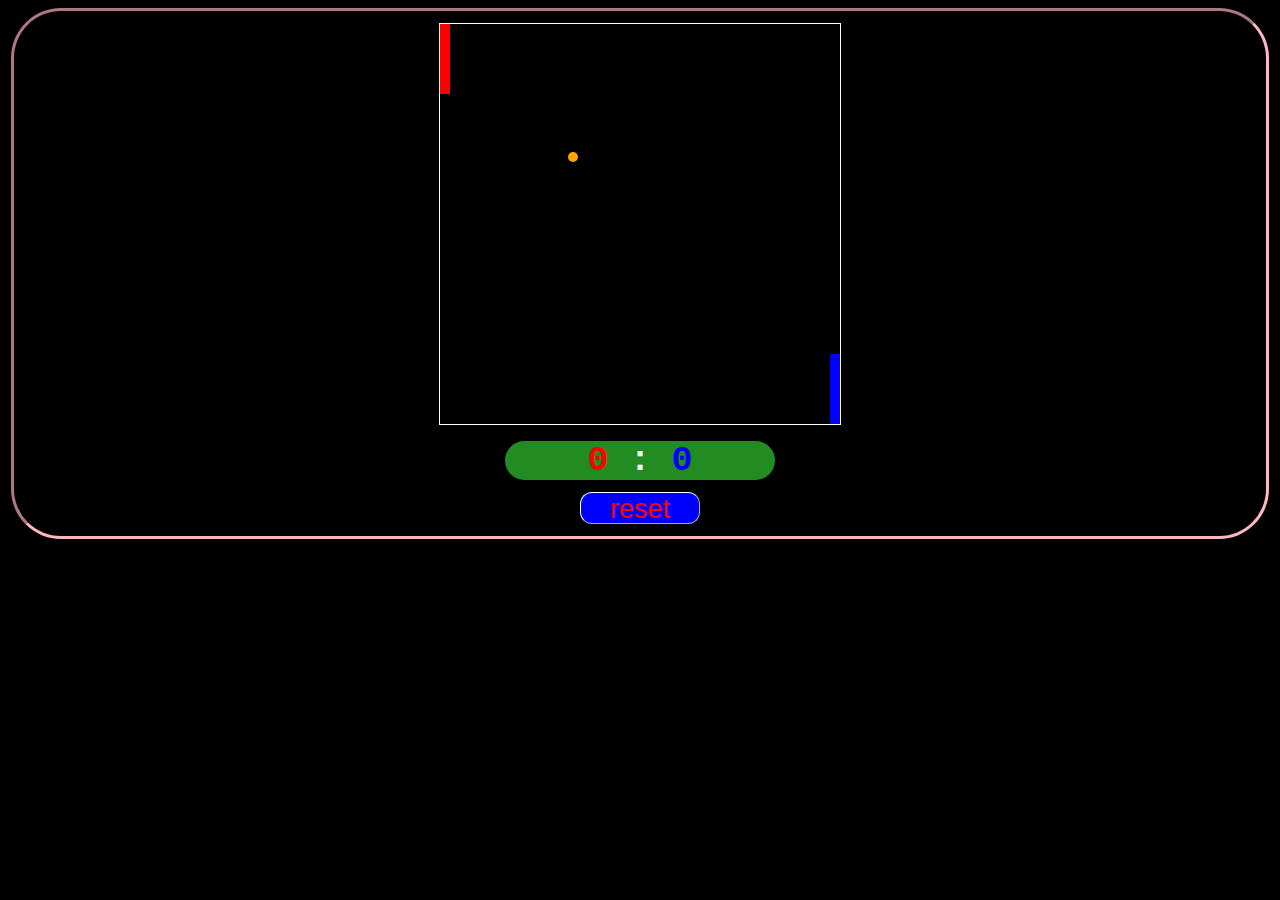
<file: games/pong.html>
<!DOCTYPE html>
<html lang = "en">
    <head>
        <meta charset = "UTF-8">
	<link rel = "icon" type = "image/png" href = "images/pong.png"></link>
        <link rel = "stylesheet" href = "styles/pong.css">
        <title>PONG</title>
    </head>

    <body>
        <div id = "gameContainer">
            <canvas id = "board" width = "400" height = "400" style = "border:1px groove white"></canvas>
            <div id = "score">
                <span id = "billiard1Score">0</span> : <span id = "billiard2Score">0</span>
            </div>
            <button id = "resetBtn">reset</button>
        </div>
        <script src = "jss/pong.js"></script>
    </body>
</html>
</file>
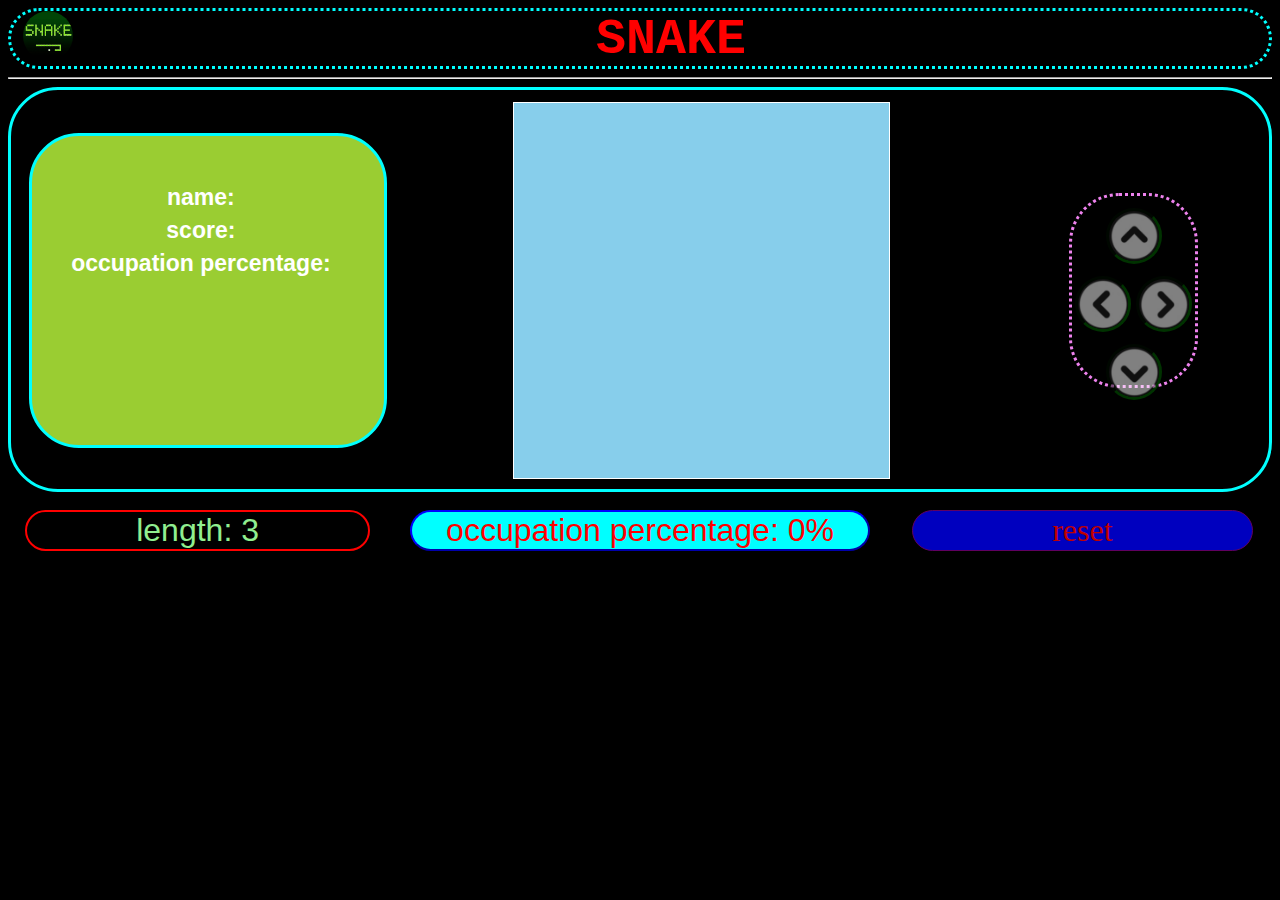
<file: games/snake.html>
<!DOCTYPE html>
<html lang = "en">
    <head>
        <meta charset = "UTF-8">
        <link rel = "icon" type = "image/png" href = "images/snake.png">
        <link rel = "stylesheet" href = "styles/snake.css">
        <title>snake</title>
    </head>

    <body>
	<footer id = "titleContainer">
	    <img src = "images/snake.png" alt = "this is an image about snake game" id = "titleImage">
	    <h1 id = "titleText">SNAKE</h1>
	</footer>

	<hr>

	<div id = "board">
	    <div id = "scoreRecord">
		<p class = "recorderText">name: </p>
		<p class = "recorderText" id = "rankName"></p>
		<br>
		<p class = "recorderText">score: </p>
		<p class = "recorderText" id = "rankScore"></p>
		<br>
		<p class = "recorderText">occupation percentage: </p>
		<p class = "recorderText" id = "rankOccupationPercentage"></p>
	    </div>

	    <canvas id = "canvas" width = "375" height = "375" style = "background-color: skyblue; margin: auto; border: 1px groove white"></canvas>

	    <div id = "controlsContainer">
		<img src = "images/up.png" alt = "up symbol" class = "symbol" id = "upSb">
		<div id = "leftRight">
		    <img src = "images/left.png" alt = "left symbol" class = "symbol" id = "leftSb">
		    <img src = "images/right.png" alt = "right symbol" class = "symbol" id = "rightSb">
		</div>
		<img src = "images/down.png" alt = "down symbol" class = "symbol" id = "downSb">
	    </div>
	</div>

	<br>

	<div id = "statusContainer">
	    <p id = "score"></p>
	    <p id = "occupation"></p>
	    <button id = "resetBtn">reset</button>
	</div>

	<script src = "jss/snake.js"></script>
    </body>
</html>
</file>
<file: games/styles/pong.css>
body{
    background-color: black;
    color: white;
}

#gameContainer{
    border: 3px inset lightpink;
    border-radius: 50px;
    text-align: center;
    margin: 3px;
    padding: 12px;
}

#score{
    background-color: forestgreen;
    color: white;
    border-radius: 50px;
    font-family: "Courier New", cursive;
    font-size: 35px;
    font-weight: bold;
    margin: 12px auto 12px auto;
    width: 270px;
    height: 39px;
}

#billiard1Score{
    color: red;
}

#billiard2Score{
    color: blue;
}

#resetBtn{
    border: 1px outset white;
    background-color: blue;
    color: red;
    border-radius: 12px;
    width: 120px;
    height: 32px;
    font-size: 27px;
}

#resetBtn:hover{
   cursor: pointer;
   background-color: red;
   color: blue;
   border-color: darkgray; 
}
</file>
<file: games/styles/snake.css>
body{
    background-color: black;
    color: white;
}

#titleContainer{
    border: 3px dotted cyan;
    border-radius: 50px;
    margin: 0 auto 0 auto;
    height: 55px;
}

#titleImage{
    display: float;
    float: left;
    width: 50px;
    height: 50px;
    border-radius: 50px;
    margin: 0 0 0 12px;
}

#titleText{
    text-align: center;
    vertical-align: center;
    margin: 0;
    font-size: 50px;
    font-family: "Courier New";
    color: red;
}

#statusContainer{
    display: grid;
    grid-template-columns: 3fr 4fr 3fr;
}

#score{
    font-family: Arial;
    font-size: 32px;
    color: lightgreen;
    text-align: center;
    border: 2px double red;
    border-radius: 50px;
    width: 90%;
    margin: 0 auto 0 auto;
}

#occupation{
    font-family: Arial;
    font-size: 32px;
    color: red;
    background: cyan;
    border: 2px outset blue;
    border-radius: 50px;
    text-align: center;
    margin: 0 auto 0 auto;
    width: 90%;
}

#resetBtn{
  font-family: Verdana;
  font-size: 32px;
  text-align: center;
  color: red;
  background-color: blue;
  border: 1px groove purple;
  border-radius: 50px;
  opacity: 75%;
  width: 90%;
  margin: 0 auto 0 auto;
}

#resetBtn:hover{
    opacity: 100%;
    cursor: pointer;
}

.symbol{
    width: 50px;
    height: 50px;
    border: 3px inset darkgreen;
    border-radius: 50px;
    opacity: 50%;
}

.symbol:hover{
    opacity: 100%;
    cursor: pointer;
    border: 3px outset lightgreen;
}

#board{
    display: grid;
    grid-template-columns: 3fr 5fr 2fr;
    border: 3px solid cyan;
    border-radius: 50px;
    height: 375px;
    padding: 12px;
}

#scoreRecord{
    height: 70%;
    width: 95%;
    margin: auto;
    background: yellowgreen;
    color: white;
    border: 3px solid cyan;
    border-radius: 50px;
    font-family:  Arial;
    text-align: center;
    padding-top: 12%;
    vertical-align: center;
}

.recorderText{
    display: inline-block;
    font-size: 23px;
    margin: 3px 5px 3px 5px;
    font-weight: bold;
}

#controlsContainer{
    margin: auto;
    border: 3px dotted violet;
    border-radius: 50px;
    width: 50%;
    height: 50%;
}

#upSb{
    display: block;
    margin: 12px auto 12px auto;
}

#leftRight{
    display: flex;
    justify-content: space-around;
}

#downSb{
    display: block;
    margin: 12px auto 12px auto;
}
</file>
